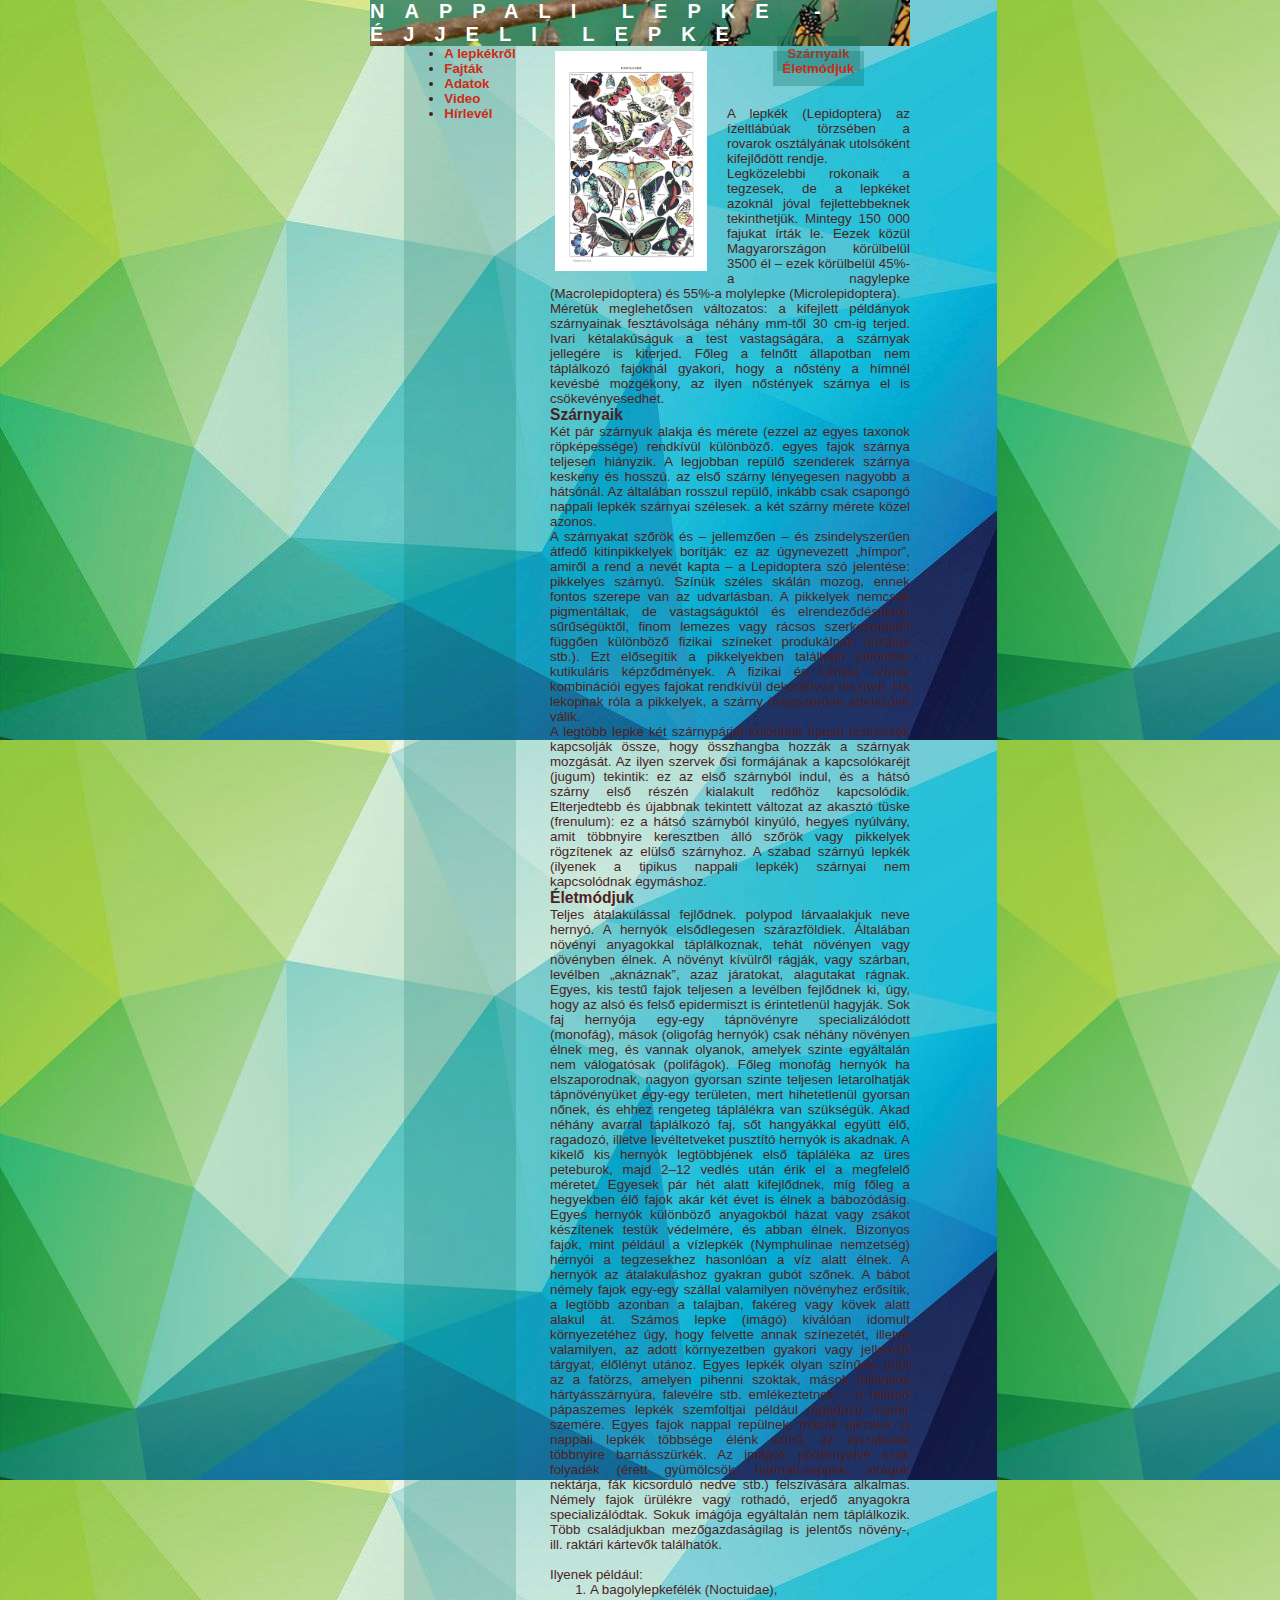
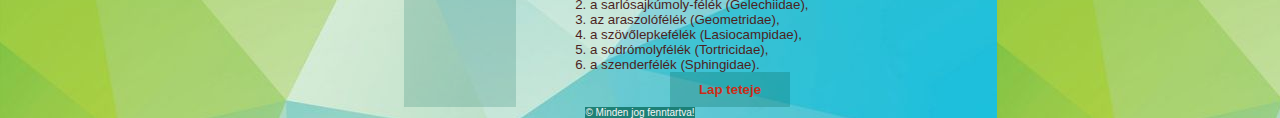
<file: index.html>
<!DOCTYPE html>
<html lang="hu">
    
	<head>
		<meta charset="utf-8" >
		<meta name="description" content="Nappali lepke - éjjeli lepke" >
		<meta name="keywords" content="lepke, nappali lepke, éjszakai lepke" >
		<link rel="stylesheet" href="site.css">
		<title>Lepke</title>
	</head>

	<body>
	<div id="tartalmazo">
		<header>
			<h1>Nappali lepke - éjjeli lepke</h1>
		</header><!-- fejlec vége -->
		<nav>
			
			<ul>
				<li><a href="index.html">A lepkékről</a></li>
				<li><a href="fajta.html">Fajták</a></li>
				<li><a href="tabla.html">Adatok</a></li>
				<li><a href="media.html">Video</a></li>
			    <li><a href="urlap.html">Hírlevél</a></li>
			</ul>
		</nav><!-- menu vége -->
		
		<main><!--Ez az, ami minden oldalon más és más lesz-->
			<img class="left" src="img/pap.jpg" alt="papillons">
			<ul id="horgony">
				<li><a href="#szarny">Szárnyaik</a></li>
				<li><a href="#elet">Életmódjuk</a></li>
			</ul>
		<p class="clearr"> A lepkék (Lepidoptera) az ízeltlábúak törzsében a rovarok osztályának utolsóként kifejlődött rendje.	</p>
		<p>
		Legközelebbi rokonaik a tegzesek, de a lepkéket azoknál jóval fejlettebbeknek tekinthetjük. Mintegy 150 000 fajukat írták le. Eezek közül Magyarországon körülbelül 3500 él – ezek körülbelül 45%-a nagylepke (Macrolepidoptera) és 55%-a molylepke (Microlepidoptera).
		</p>
		<p>
		Méretük meglehetősen változatos: a kifejlett példányok szárnyainak fesztávolsága néhány mm-től 30 cm-ig terjed.

Ivari kétalakúságuk a test vastagságára, a szárnyak jellegére is kiterjed. Főleg a felnőtt állapotban nem táplálkozó fajoknál gyakori, hogy a nőstény a hímnél kevésbé mozgékony, az ilyen nőstények szárnya el is csökevényesedhet.
</p>
		<h3 id="szarny">Szárnyaik</h3>
			<p>Két pár szárnyuk alakja és mérete (ezzel az egyes taxonok röpképessége) rendkívül különböző. egyes fajok szárnya teljesen hiányzik. A legjobban repülő szenderek szárnya keskeny és hosszú. az első szárny lényegesen nagyobb a hátsónál. Az általában rosszul repülő, inkább csak csapongó nappali lepkék szárnyai szélesek. a két szárny mérete közel azonos.
</p><p>
A szárnyakat szőrök és – jellemzően – és zsindelyszerűen átfedő kitinpikkelyek borítják: ez az úgynevezett „hímpor”, amiről a rend a nevét kapta – a Lepidoptera szó jelentése: pikkelyes szárnyú. Színük széles skálán mozog, ennek fontos szerepe van az udvarlásban. A pikkelyek nemcsak pigmentáltak, de vastagságuktól és elrendeződésüktől, sűrűségüktől, finom lemezes vagy rácsos szerkezetüktől függően különböző fizikai színeket produkálnak (irizálás stb.). Ezt elősegítik a pikkelyekben található különféle kutikuláris képződmények. A fizikai és kémiai színek kombinációi egyes fajokat rendkívül dekoratívvá tesznek. Ha lekopnak róla a pikkelyek, a szárny üvegszerűen áttetszővé válik.
</p><p>
A legtöbb lepke két szárnypárját különféle típusú testrészek kapcsolják össze, hogy összhangba hozzák a szárnyak mozgását. Az ilyen szervek ősi formájának a kapcsolókaréjt (jugum) tekintik: ez az első szárnyból indul, és a hátsó szárny első részén kialakult redőhöz kapcsolódik. Elterjedtebb és újabbnak tekintett változat az akasztó tüske (frenulum): ez a hátsó szárnyból kinyúló, hegyes nyúlvány, amit többnyire keresztben álló szőrök vagy pikkelyek rögzítenek az elülső szárnyhoz. A szabad szárnyú lepkék (ilyenek a tipikus nappali lepkék) szárnyai nem kapcsolódnak egymáshoz.

			</p> 
		<h3 id="elet">Életmódjuk</h3>
			<p>Teljes átalakulással fejlődnek. polypod lárvaalakjuk neve hernyó.

A hernyók elsődlegesen szárazföldiek. Általában növényi anyagokkal táplálkoznak, tehát növényen vagy növényben élnek. A növényt kívülről rágják, vagy szárban, levélben „aknáznak”, azaz járatokat, alagutakat rágnak. Egyes, kis testű fajok teljesen a levélben fejlődnek ki, úgy, hogy az alsó és felső epidermiszt is érintetlenül hagyják. Sok faj hernyója egy-egy tápnövényre specializálódott (monofág), mások (oligofág hernyók) csak néhány növényen élnek meg, és vannak olyanok, amelyek szinte egyáltalán nem válogatósak (polifágok). Főleg monofág hernyók ha elszaporodnak, nagyon gyorsan szinte teljesen letarolhatják tápnövényüket egy-egy területen, mert hihetetlenül gyorsan nőnek, és ehhez rengeteg táplálékra van szükségük.

Akad néhány avarral táplálkozó faj, sőt hangyákkal együtt élő, ragadozó, illetve levéltetveket pusztító hernyók is akadnak.

A kikelő kis hernyók legtöbbjének első tápláléka az üres peteburok, majd 2–12 vedlés után érik el a megfelelő méretet. Egyesek pár hét alatt kifejlődnek, míg főleg a hegyekben élő fajok akár két évet is élnek a bábozódásig. Egyes hernyók különböző anyagokból házat vagy zsákot készítenek testük védelmére, és abban élnek. Bizonyos fajok, mint például a vízlepkék (Nymphulinae nemzetség) hernyói a tegzesekhez hasonlóan a víz alatt élnek.

A hernyók az átalakuláshoz gyakran gubót szőnek. A bábot némely fajok egy-egy szállal valamilyen növényhez erősítik, a legtöbb azonban a talajban, fakéreg vagy kövek alatt alakul át.

Számos lepke (imágó) kiválóan idomult környezetéhez úgy, hogy felvette annak színezetét, illetve valamilyen, az adott környezetben gyakori vagy jellemző tárgyat, élőlényt utánoz. Egyes lepkék olyan színűek, mint az a fatörzs, amelyen pihenni szoktak, mások fullánkos hártyásszárnyúra, falevélre stb. emlékeztetnek – a feltűnő pápaszemes lepkék szemfoltjai például ragadozó madár szemére.

Egyes fajok nappal repülnek, mások éjszaka. A nappali lepkék többsége élénk színű, az éjszakaiak többnyire barnásszürkék.

Az imágók pödörnyelve csak folyadék (érett gyümölcsök, harmatcseppek, virágok nektárja, fák kicsorduló nedve stb.) felszívására alkalmas. Némely fajok ürülékre vagy rothadó, erjedő anyagokra specializálódtak. Sokuk imágója egyáltalán nem táplálkozik.

Több családjukban mezőgazdaságilag is jelentős növény-, ill. raktári kártevők találhatók.
<br><br>
Ilyenek például:
			</p> 
			<ol>
				<li>A bagolylepkefélék (Noctuidae),</li>
				<li>a sarlósajkúmoly-félék (Gelechiidae),</li>
				<li>az araszolófélék (Geometridae),</li>
				<li>a szövőlepkefélék (Lasiocampidae),</li>
				<li>a sodrómolyfélék (Tortricidae),</li>
				<li>a szenderfélék (Sphingidae).</li>
			</ol>
			<a id="up" href="#">Lap teteje</a>
		</main><!-- tartalom vége -->
		<footer>
			<p>&copy; Minden jog fenntartva!</p>
		</footer><!-- lablec vége -->
	</div> <!-- tartalmazo vége -->
</body>
</html>
</file>
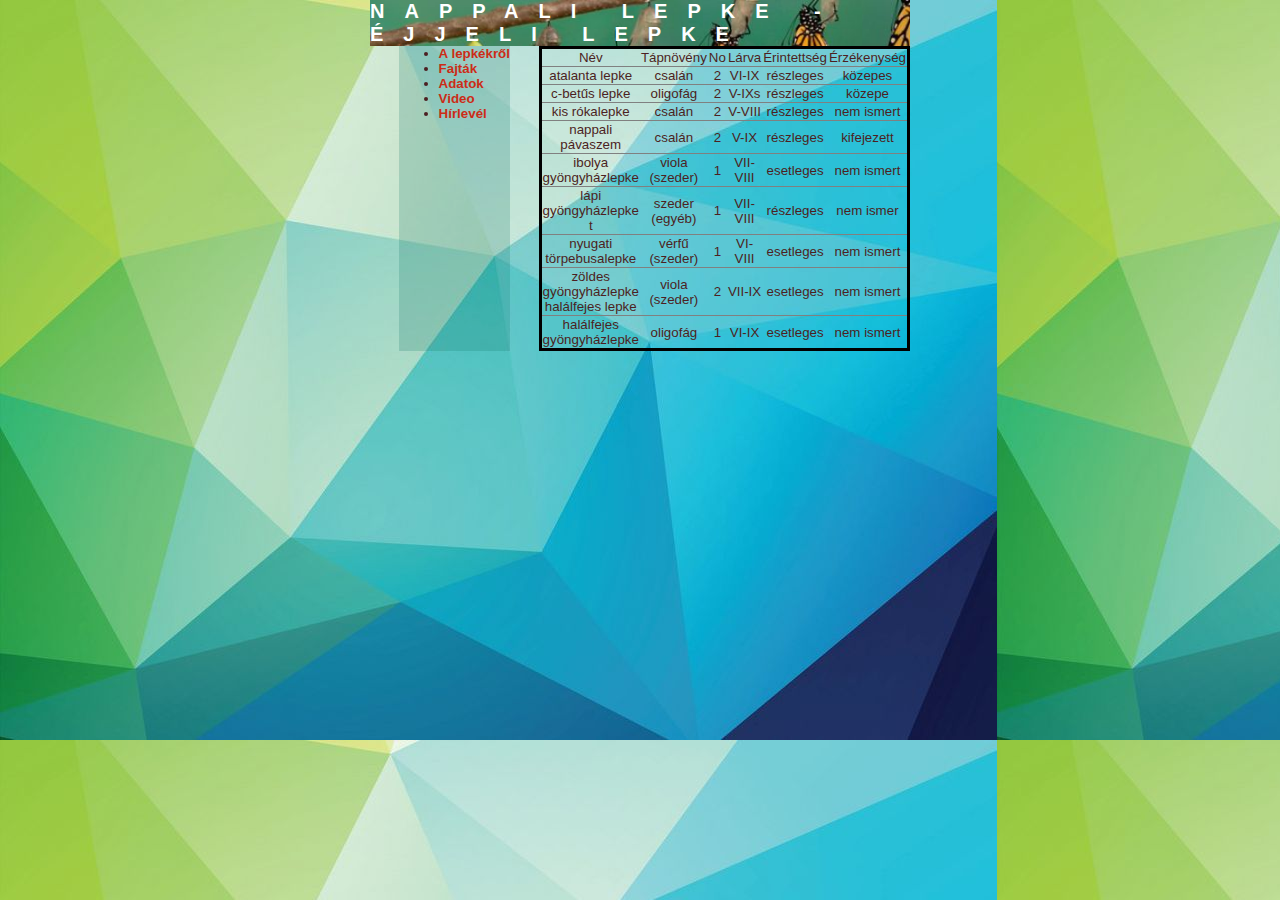
<file: adatok.html>
<!DOCTYPE html>
<html lang="hu">
    
	<head>
		<meta charset="utf-8" >
		<meta name="description" content="Nappali lepke - éjjeli lepke" >
		<meta name="keywords" content="lepke, nappali lepke, éjszakai lepke" >
		<link rel="stylesheet" href="site.css">
		<title>Adatok</title>
	</head>
</head>
<body>
    <div id="tartalmazo">
    <header>
        <h1>Nappali lepke - éjjeli lepke</h1>
    </header><!-- fejlec vége -->
    <nav>
        
        <ul>
            <li><a href="index.html">A lepkékről</a></li>
            <li><a href="fajta.html">Fajták</a></li>
            <li><a href="tabla.html">Adatok</a></li>
            <li><a href="media.html">Video</a></li>
            <li><a href="urlap.html">Hírlevél</a></li>
        </ul>
    </nav><!-- menu vége -->
   <main> <table>
       <tr>
        <td>Név</td>
        <td>Tápnövény </td>
        <td>No </td>
        <td>Lárva</td>
        <td>Érintettség</td>
        <td>Érzékenység</td>
       </tr>
       <tr>
        <td>atalanta lepke
           </td>
        <td> csalán
            </td>
        <td>2
          </td>
        <td>  VI-IX</td>
        <td>           részleges
            </td>
        <td>közepes</td>
       </tr>
       <tr>
        <td>c-betűs lepke</td>
        <td>            oligofág</td>
        <td>            2</td>
        <td>            V-IXs</td>
        <td>            részleges
            </td>
        <td>közepe</td>
       </tr>
       <tr>
        <td>kis rókalepke</td>
        <td>            csalán</td>
        <td>            2</td>
        <td>            V-VIII</td>
        <td>            részleges
           </td>
        <td> nem ismert</td>
       </tr>
       <tr>
        <td>
            nappali pávaszem
   
            </td>
        <td>         csalán
</td>
        <td>            2
</td>
        <td>            V-IX
        </td>
        <td>    részleges
        </td>
        <td>    kifejezett</td>
       </tr>
       <tr>
        <td>ibolya gyöngyházlepke </td>
        <td>viola (szeder)
      </td>
        <td>      1
          </td>
        <td>  VII-VIII
            </td>
        <td>esetleges
            </td>
        <td>nem ismert</td>
       </tr>
       <tr>
        <td>lápi gyöngyházlepke
      t</td>
        <td>      szeder (egyéb)
       </td>
        <td>     1
         </td>
        <td>   VII-VIII
           </td>
        <td> részleges
            </td>
        <td>nem ismer</td>
       </tr>
       <tr>
        <td>nyugati törpebusalepke
         
            </td>
        <td>   vérfű (szeder)
        </td>
        <td>    1
           </td>
        <td> VI-VIII
          </td>
        <td>  esetleges
            </td>
        <td>nem ismert</td>
       </tr>
       <tr>
        <td>zöldes gyöngyházlepke halálfejes lepke
          </td>
        <td>  viola (szeder)
      </td>
        <td>      2
      </td>
        <td>      VII-IX
      </td>
        <td>      esetleges
            </td>
        <td>nem ismert</td>
       </tr>
       <tr>
        <td>halálfejes gyöngyházlepke
</td>
        <td>            oligofág
</td>
        <td>            1
</td>
        <td>            VI-IX
        </td>
        <td>    esetleges
           </td>
        <td> nem ismert</td>
       </tr>
    </table>
</main>
</div>
</body>
</html>
</file>
<file: site.css>
.belso {
	background-color:white;
	border-top: 2px dotted gray;
	padding: 0 0 0 15px;
	margin: 0px;
}
.szoveg{ 
font-weight:bold;
color:#000000 ;
}


/* karakter es bekezdesformazasok */
h1, h2 { /*Egyszerre adjuk meg a ket stilus azonos jegyeit*/
	text-transform:uppercase;
	font-weight: bold;
}

h1 {
	letter-spacing: 20px;
	font-size: 15pt;
}

h2 {
	font-size: 10pt;
}
 p{
	text-align:justify;  /*sorkizart igazitas*/
	
 }
 
 hr{
	 color: rgba(10, 110, 95,0.8);
 }
 
 .bordw{
	 border: 2px solid white;
	 padding: 0px;
	 margin-bottom: 20px;
 }
 
 .bordd{
	 border: 2px solid rgba(10, 110, 95,0.8);
	 padding: 0px;
	 margin-bottom: 20px;
 }
   
 .left{
	 float:left;
	 width: 45%;
	 margin-right: 15px;
 }
 
 .right{
	 float:right;
	 width: 45%;
	 margin-left: 15px;
 }
 
  .clearr{
	  clear: right;
	  margin-top: 30px;
  }
  
  .clearl{
	  clear: left;
  }
 
 #horgony{
	 list-style-type:none;
	 text-align: center;
 }
 
 #horgony li {
	 display:inline;
 }
 
 #horgony a{
	 width: 120px;
	 margin:25px;
	 padding:10px;
	 background-color: rgba(10, 110, 95,0.3);
 }
 
 #horgony a:hover{
	 background-color: rgba(10, 110, 95,0.8);
	 color: wheat;
 }
 
 #up{
	 display:block;
	 text-align: center;
	 width: 120px;
	 margin:0 auto;
	 padding:10px;
	 background-color: rgba(10, 110, 95,0.3);
 }
 
 #up:hover{
	 background-color: rgba(10, 110, 95,0.8);
	 color: wheat;
 }
 
 a {
	text-decoration:none;
	font-weight:bold;
 }
 a:link {
	color:#cc2c17;/*sotet piros*/
 
 }
 a:visited {
	color:#364c17;
 }
 
 a:hover {
	color:red;
 }
 
 
/*kepek usztatasa*/
img{
	padding: 5px;
}

.bal {
	float:left;
}

.jobb {
	float:right;
}
.torol{
	clear:both;
}

/*tablazat form-sa*/
table {
	border-collapse:collapse;
	
}
td,th {
	border-bottom: 1px solid gray;
	text-align:center;
}
caption {
	font-weight:bold;
	text-align:left;
	padding-bottom:10px;
	font-size:11pt;
	
}
.masodik{
	background-color:silver;
}
/*urlap formazasa*/


#feliratkozas label {
    float: left;
    width: 6em;
    margin: 5px;
    text-align: right;
}

form br {
    clear: left;
}


legend {
    padding: 10px 4px;
}

fieldset {
   
    border: 1px solid #4c1f22;
    padding: 10px;
}

#tartalmazo{
    max-width: 60%;
	display: grid;
	grid-template-columns: 1fr 2fr;
	grid-template-areas: 
	"h h"
	"n m"
	"f f";
    box-shadow: „0px 0px 18px 0px rgba(167, 171, 176, 1)” ;
}
header{
	grid-area: h;

	
}
nav{
grid-area: n;
max-width: 250px;
background-color: rgba(10, 110, 95,0.2) ;
text-decoration: none;
}
main{
grid-area: m;
}
footer{
grid-area: f;
background-color: rgba(10, 110, 95,0.8) ;
text-align: center;
font-size: 10px;
color: whitesmoke;

}
header h1{
	color: white;
	text-align: left;
	background-image: url(img/head.jpg);
   margin: 0 auto;
   width: 100%;
   height: auto;
   background-size: cover;
   font-family: Viner Hand ITC", "Comic Sans Ms", Garamond, serif";
}
body{
    background-image: url(img/back.jpg);
    margin: 0 auto;
    
    max-width: 900px;
    font-family: Verdana, Arial,sans-serif;
    color: #4c1f22;
    font-size: 10pt;

}
*{
    box-sizing: border-box;
    margin: 0 auto;
}
nav ul li a{
    color: white;
    max-width: 100%;
}
table{
    border: 3px solid black;
}
</file>
